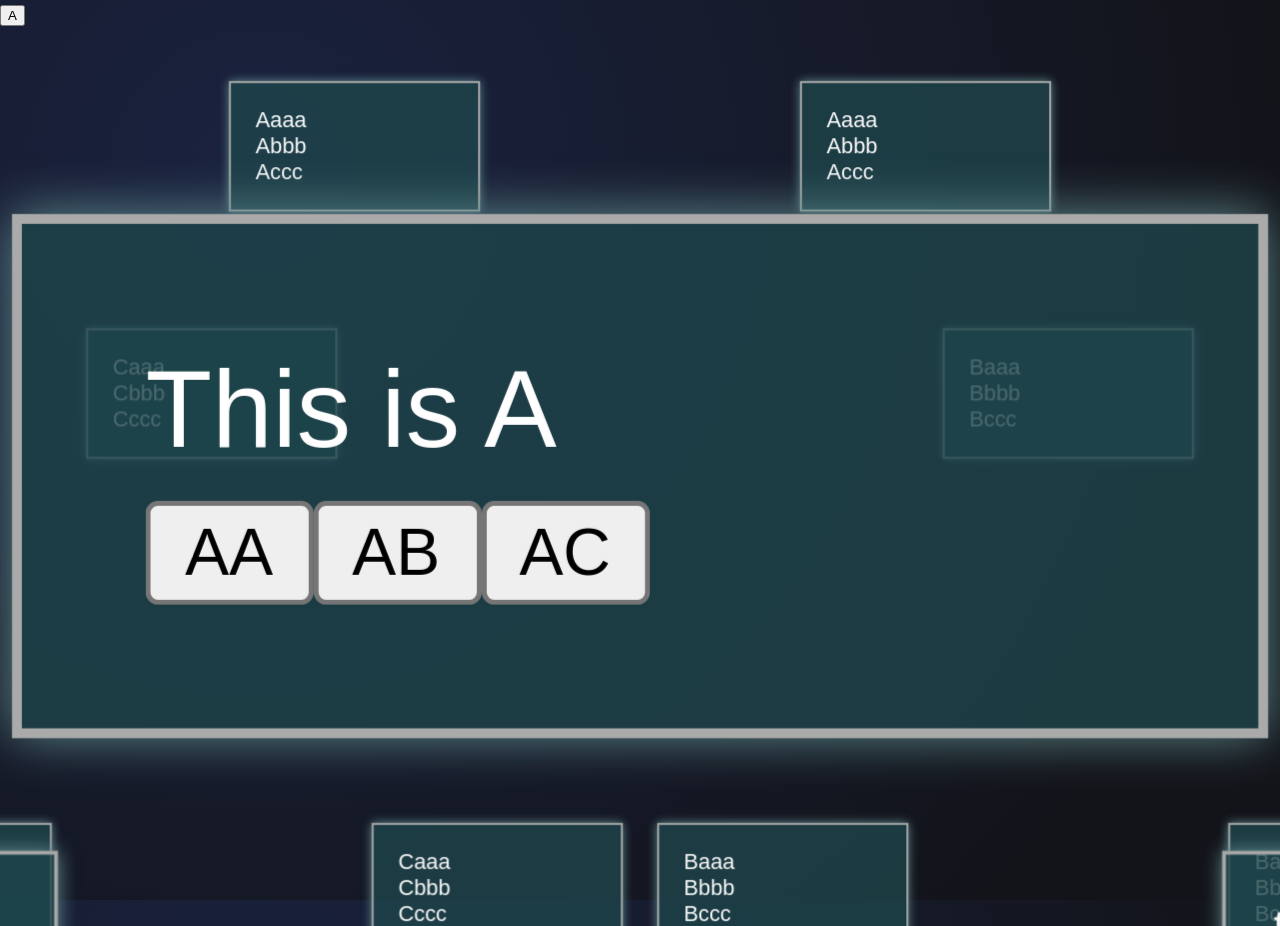
<file: index.html>
<!DOCTYPE html>
<html lang="en">
	<head>
		<meta charset="utf-8">
		<link rel="stylesheet" href="css/style.css"/>
		<link rel="stylesheet" href="https://maxcdn.bootstrapcdn.com/font-awesome/4.6.1/css/font-awesome.min.css">
		<script src="vendor/js/three.min.js"></script>
		<script src="vendor/js/Projector.js"></script>
		<script src="vendor/js//CSS3DRenderer.js"></script>
		<script src="vendor/js//tween.min.js"></script>
		<script src="jsonNavi.js"></script>
	</head>
	<body>
		<div id="container">
		</div>
	</body>
</html>
</file>
<file: css/style.css>
body {
  font-family: Helvetica, sans-serif;
  font-size: 22px;
  font-weight: 200;
  color: #fff;
  background-image: -webkit-radial-gradient(farthest-side circle at 20% 20%, #1a223f, #13141a);
  background-image: radial-gradient(farthest-side circle at 20% 20%, #1a223f, #13141a);
  margin: 0;
  padding: 0; }

html, body {
  height: 100%; }


.menu {
      position: absolute;
      left: 0;
      top: 0;
      border: 2px solid #aaa;
      padding: 25px;
      width: 200px;
      box-shadow: 0 0 10px #618c8e;
      background: rgba(30, 69, 76, 0.8); }
}

.menu:hover {
      box-shadow: 0 0 15px 0px #8fb7a3;
      border: 2px solid #ccc; }
}

.menu:hover {
      box-shadow: 0 0 25px #8fb7a3; }
}

.title, .content {
    position: absolute;
    top: 50%;
    left: 50%;
    transform: translateX(-50%) translateY(-50%);
}


a {
    color: #ffffff;
}
</file>
